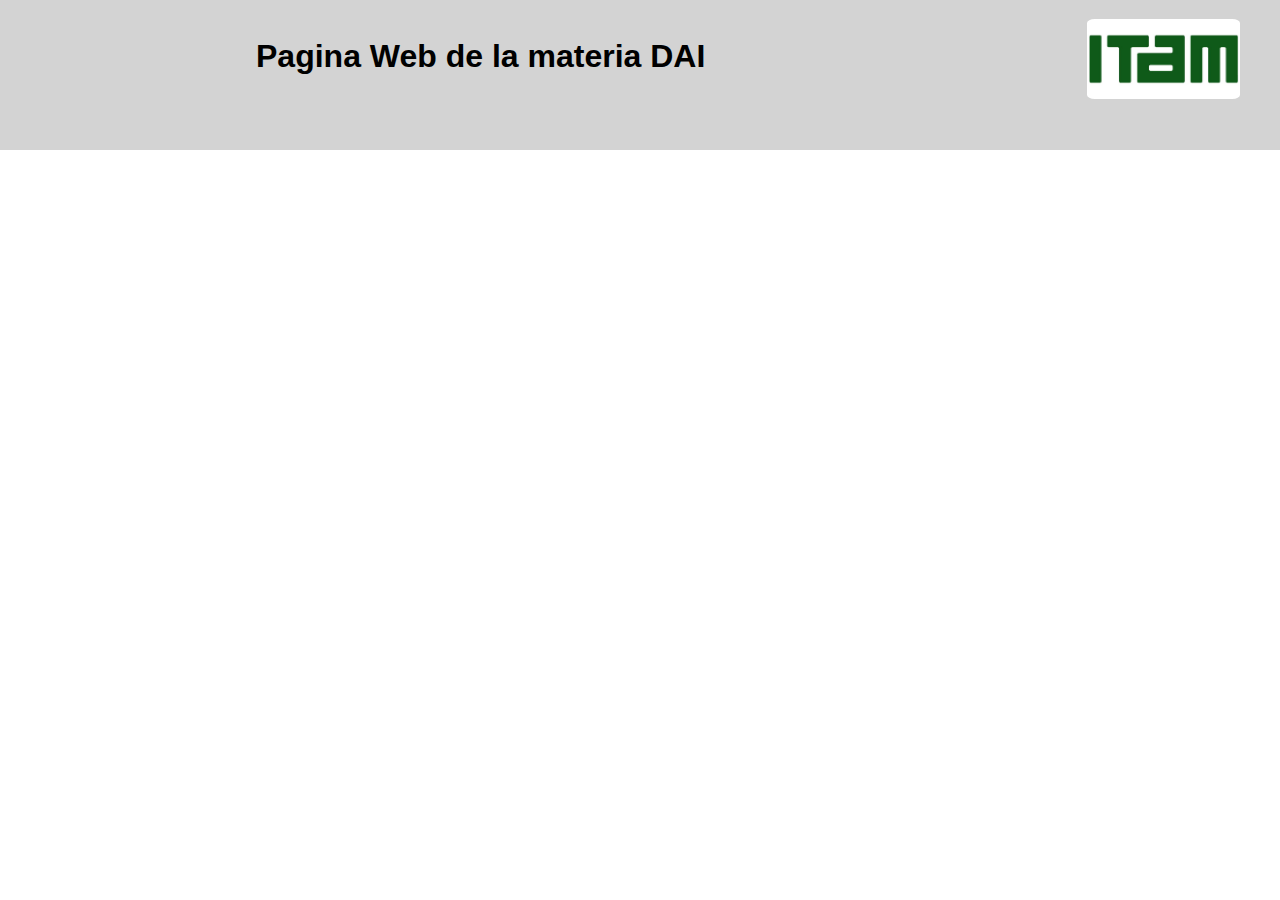
<file: html/index.html>
<!DOCTYPE html>
<html>
<head>
	<title>Dai´s Page</title>
	<meta charset="utf-8">
	<link rel="stylesheet" type="text/css" href="css/normalize.css">
	<link rel="stylesheet" type="text/css" href="css/styles.css">
</head>
<body>
	<header>
		<h1>Pagina Web de la materia DAI</h1>
		<figure>
			<a href="https://www.itam.mx" alt="Itam"><img src="img/logos/itam.jpg"></a>
		</figure>
	</header>
</body>
</html>
</file>
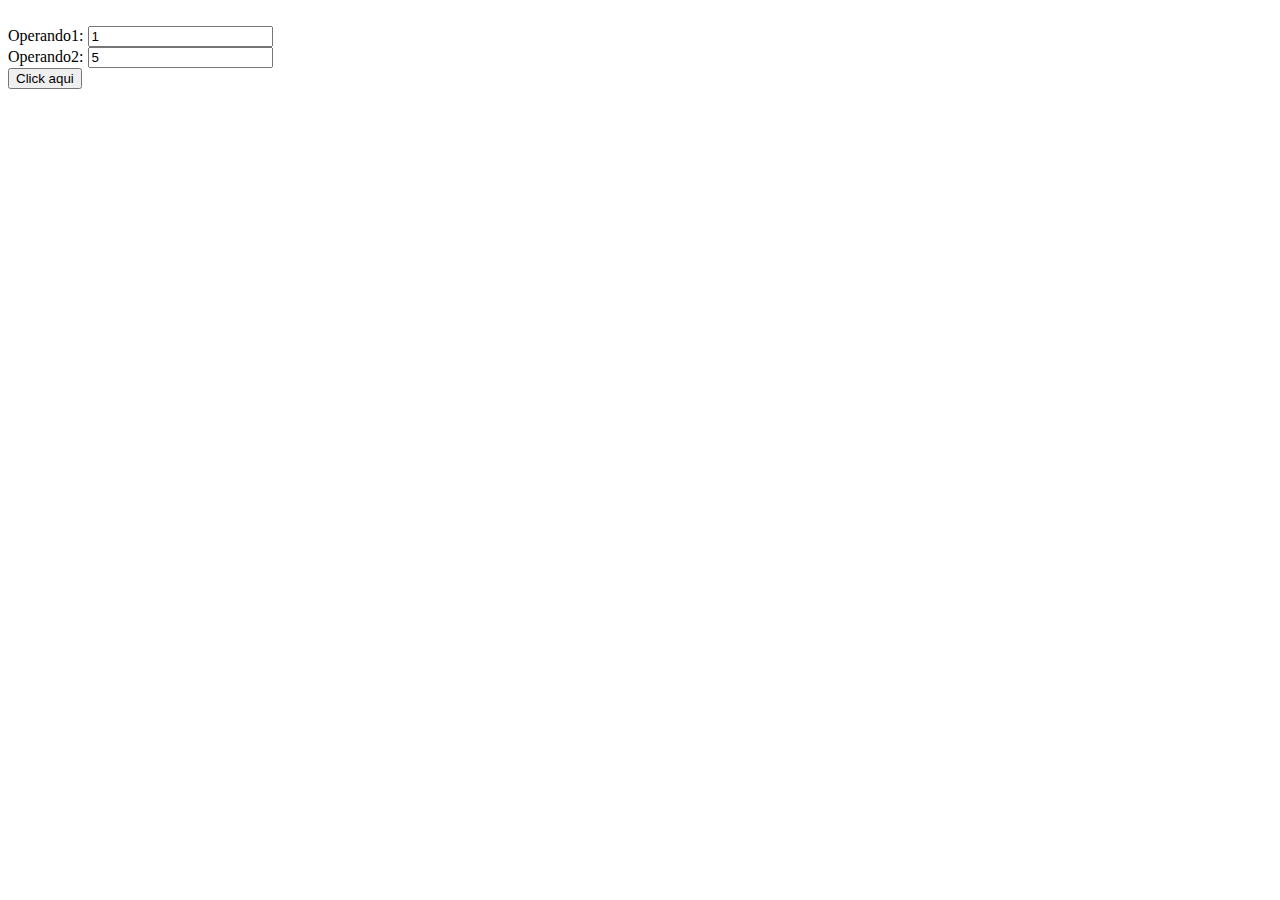
<file: SitioWeb/index.html>
﻿<!DOCTYPE html>
<html xmlns="http://www.w3.org/1999/xhtml">
<head>
<meta http-equiv="Content-Type" content="text/html; charset=utf-8"/>
    <title>Pagina Inicial</title>
</head>
<body>
    <form action="uno.aspx" method="post">
        <br />Operando1: <input type="number" name="op1" value="1" />
        <br />Operando2: <input type="number" name="op2" value="5" />
        <br /> <input type="submit" name="submit" value="Click aqui" />
    </form>
</body>
</html>
</file>
<file: html/css/styles.css>
header
{
	height: 150px;
	background: lightgray;
	overflow: hidden;
}
figure
{
	float:right;	
	height: 100px;
	margin-top: 1.5%;

}
h1
{
	float:left;
	margin: 3% 0 0 20%;
}
img
{
	max-width: 100%;
	max-height: 80%;
	border-radius: 5%;
}
</file>
